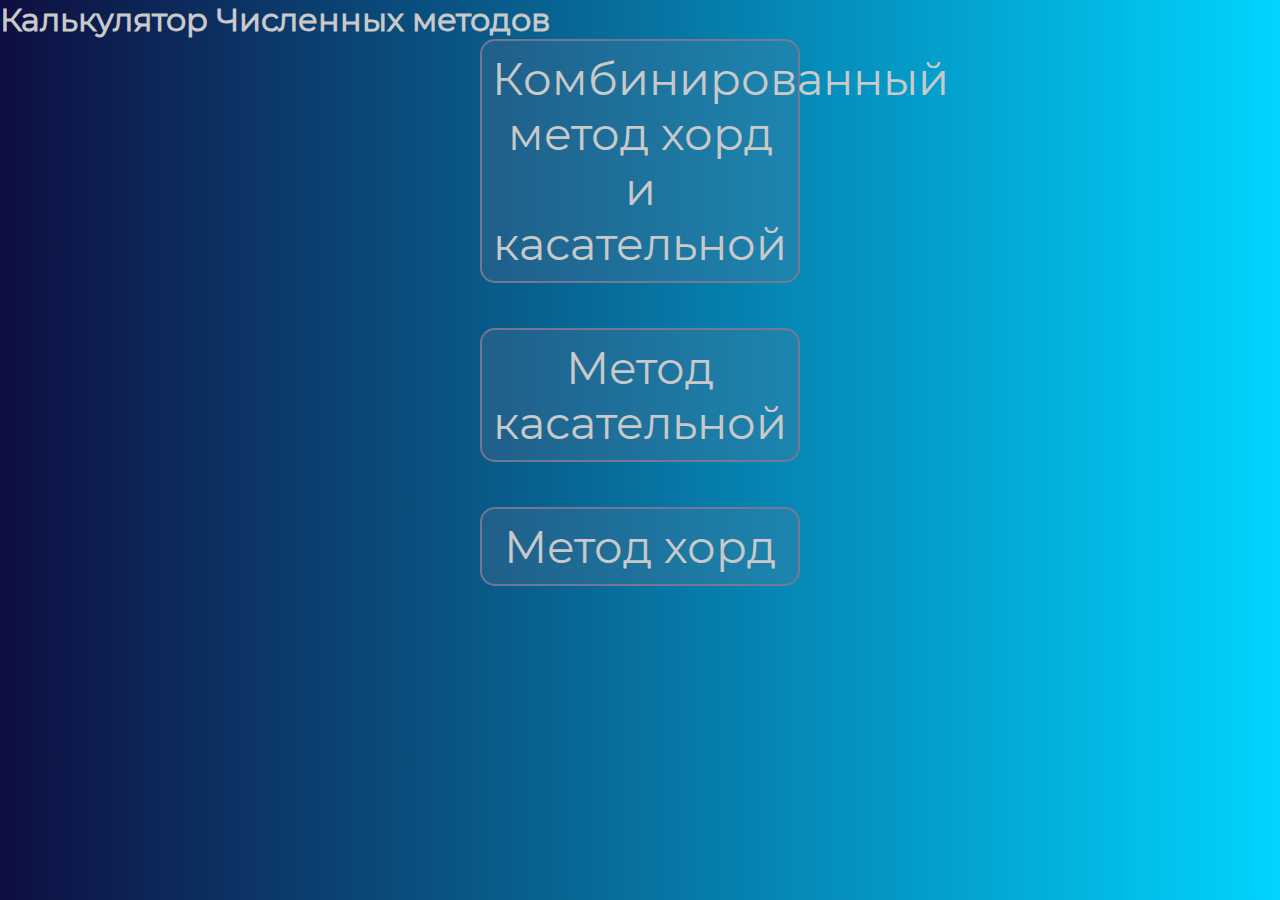
<file: templates/index.html>
<!DOCTYPE html>
<html lang="ru">

<head>
	<meta charset="UTF-8">
	<meta name="viewport" content="width=device-width, initial-scale=1.0">
	<title>Numerical Methods</title>
	<link rel="stylesheet" href="../static/index.css">
</head>

<body>
	<h1>Калькулятор <span>Численных методов</span></h1>
	<div class="methods__container">
		<a href="{{ url_for('multy_method') }}">
			<div class="method__item">
				<p>Комбинированный метод хорд и касательной</p>
			</div>
		</a>
		<div class="method__item">
			<p>Метод касательной</p>
		</div>
		<div class="method__item">
			<p>Метод хорд</p>
		</div>
	</div>
</body>

</html>
</file>
<file: static/index.css>
* {
	padding: 0;
	margin: 0;
	box-sizing: border-box;
}

@font-face {
	font-family: kamerik-web;
	src: url(/static/fonts/kamerik205-heavy.woff2);
}

@font-face {
	font-family: mont-web;
	src: url(/static/fonts/Montserrat-Regular.woff2);
}

:root {
	-text-clr: #c9c9c9
}

body {
	width: 100%;
	height: 100vh;
	background: linear-gradient(90deg, rgba(2, 0, 36, 1) 0%, rgba(14, 14, 64, 1) 0%, rgba(0, 212, 255, 1) 100%);
	font-family: mont-web;
	font-weight: normal;
	color: #c9c9c9;
}

a,
a:visited {
	outline: none;
	text-decoration: none;
	color: #c9c9c9;
}

.methods__container {
	width: 25vw;
	margin: 0 auto;
}

.method__item {
	text-align: center;
	margin-bottom: 5vh;
	padding: 10px;
	font-size: 5vh;
	border: 2px solid rgba(125, 122, 145, 0.9);
	border-radius: 15px;
	background-color: rgba(125, 122, 145, 0.2);
}

.method__item:hover {
	background-color: rgba(125, 122, 145, 0.69);
}
</file>
